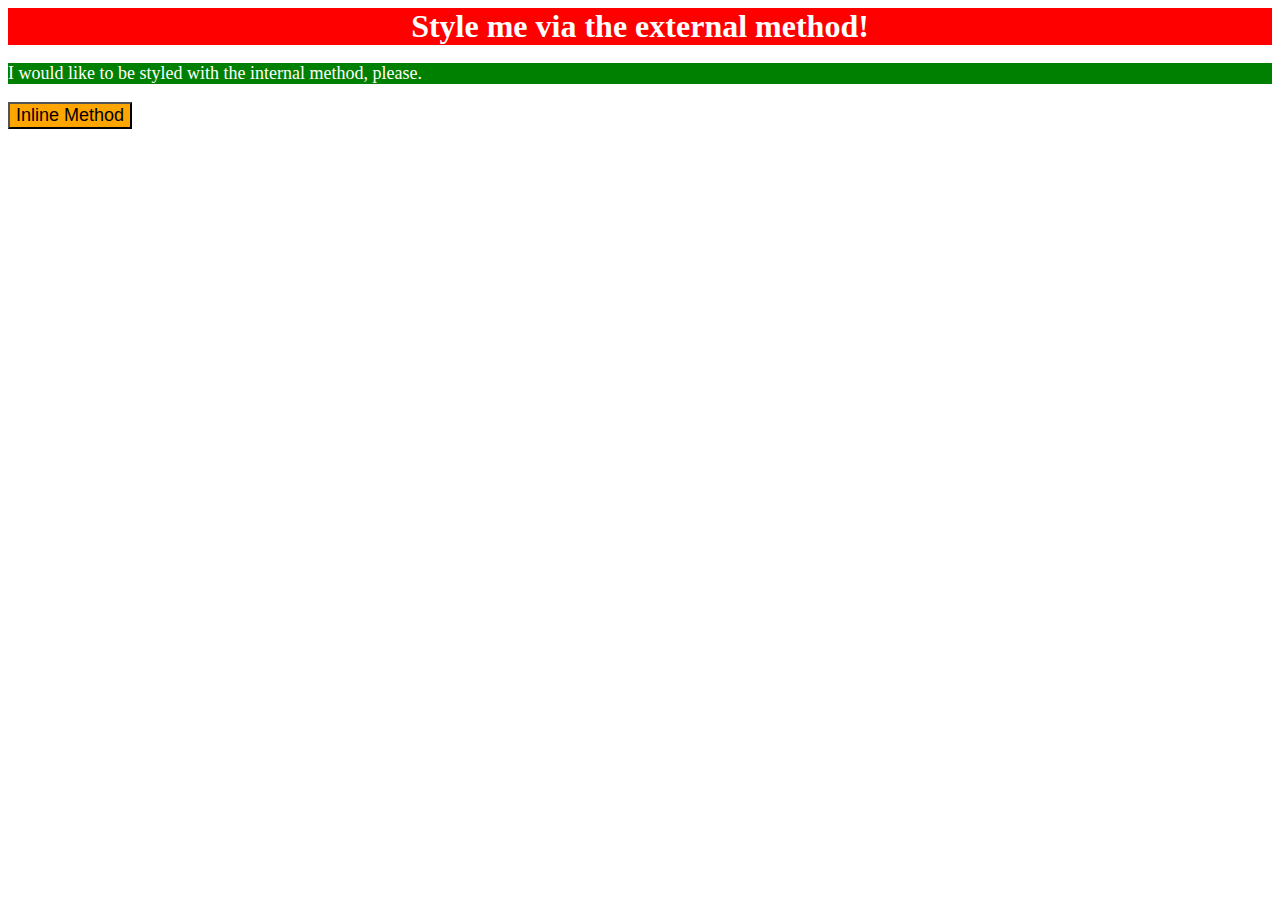
<file: foundations/01-css-methods/index.html>
<!DOCTYPE html>
<html lang="en">
  <head>
    <meta charset="UTF-8">
    <meta http-equiv="X-UA-Compatible" content="IE=edge">
    <meta name="viewport" content="width=device-width, initial-scale=1.0">
    <title>Methods for Adding CSS</title>
    <link rel="stylesheet" href="style.css">
    <style>
      p {
        color:white ;
        background-color:green ;
        font-size: 18px;
      }
    </style>
  </head>
  <body>
    <div>Style me via the external method!</div>
    <p>I would like to be styled with the internal method, please.</p>
    <button style="background-color: orange; font-size: 18px;">Inline Method</button>
  </body>
</html>
</file>
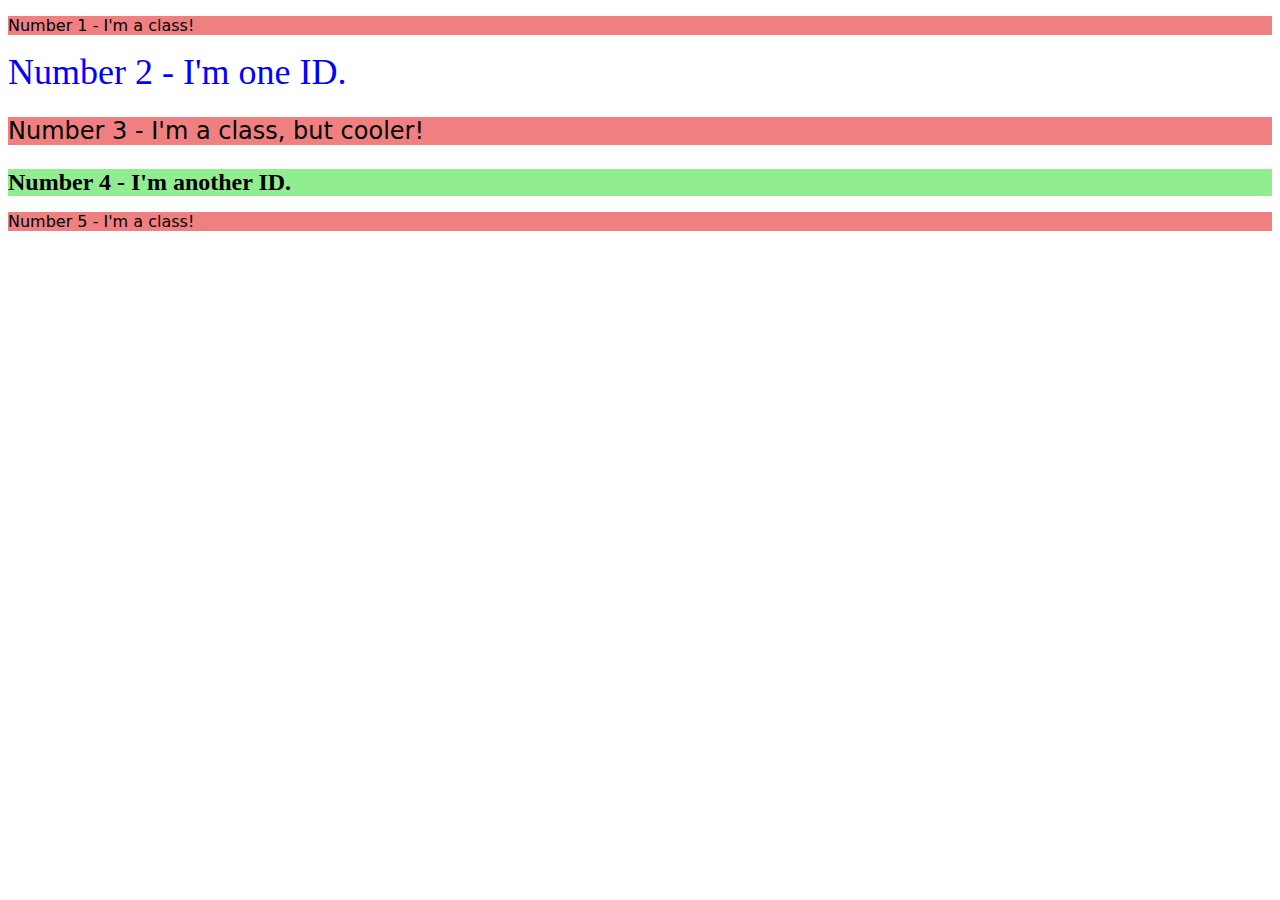
<file: foundations/02-class-id-selectors/index.html>
<!DOCTYPE html>
<html lang="en">
  <head>
    <meta charset="UTF-8">
    <meta http-equiv="X-UA-Compatible" content="IE=edge">
    <meta name="viewport" content="width=device-width, initial-scale=1.0">
    <title>Class and ID Selectors</title>
    <link rel="stylesheet" href="style.css">
  </head>
  <body>
    <p>Number 1 - I'm a class!</p>
    <div class="two">Number 2 - I'm one ID.</div>
    <p class="three">Number 3 - I'm a class, but cooler!</p>
    <div class="four">Number 4 - I'm another ID.</div>
    <p>Number 5 - I'm a class!</p>
  </body>
</html>
</file>
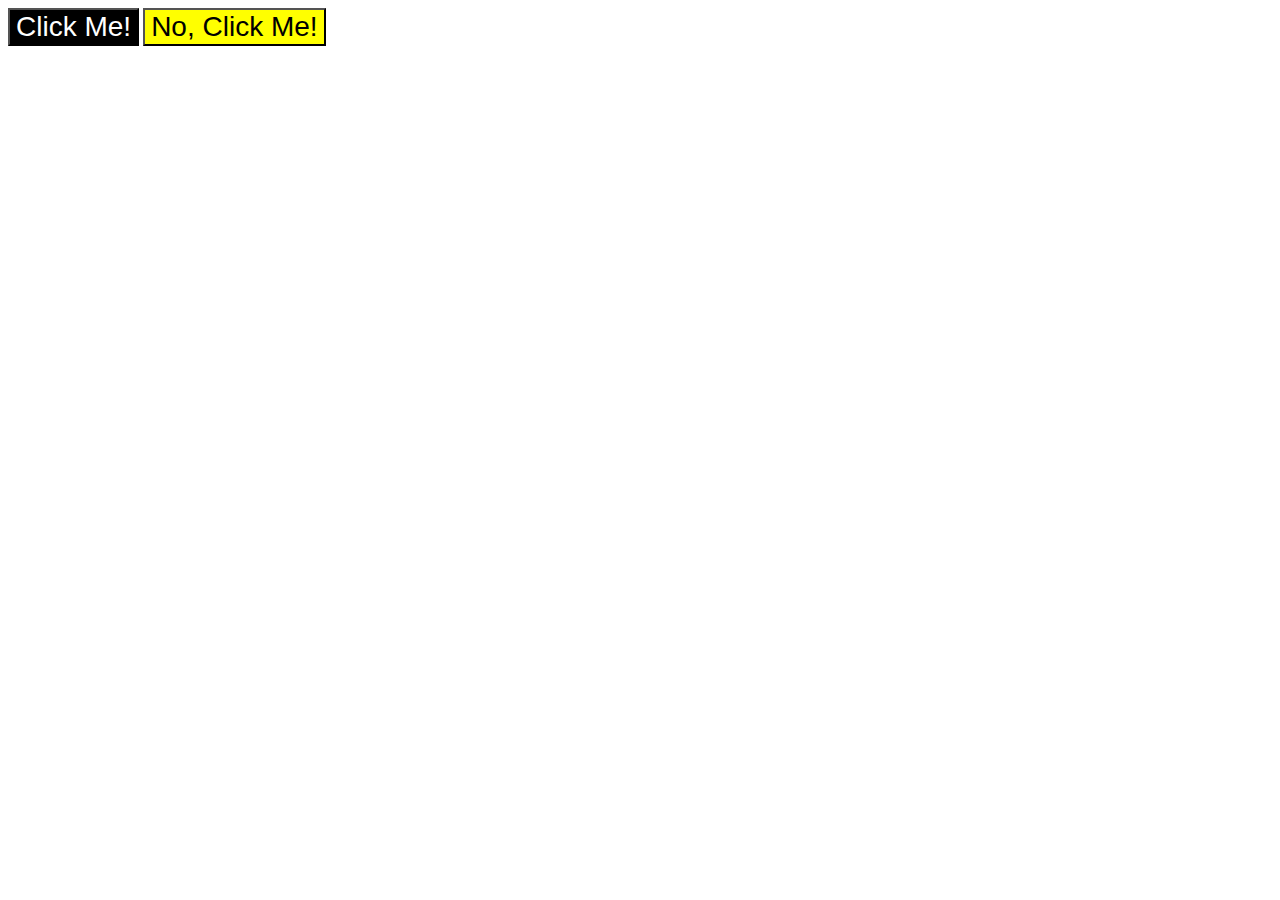
<file: foundations/03-grouping-selectors/index.html>
<!DOCTYPE html>
<html lang="en">
  <head>
    <meta charset="UTF-8">
    <meta http-equiv="X-UA-Compatible" content="IE=edge">
    <meta name="viewport" content="width=device-width, initial-scale=1.0">
    <title>Grouping Selectors</title>
    <link rel="stylesheet" href="style.css">
  </head>
  <body>
    <button class=" button one">Click Me!</button>
    <button class="button two ">No, Click Me!</button>
  </body>
</html>
</file>
<file: foundations/01-css-methods/style.css>
div {
    color: white ;
    background-color: red;
    font-size: 32px;
    font-weight: bold;
    text-align: center
}
</file>
<file: foundations/02-class-id-selectors/style.css>
p {
    font-family: Verdana, "DejaVu Sans", sans-serif;
    background-color: lightcoral;
}

.two {
    color: blue;
    font-size: 36px;
}

.three {
    font-size: 24px;
}

.four {
    font-size: 24px;
    font-weight: bold;
    background-color: lightgreen;
}
</file>
<file: foundations/03-grouping-selectors/style.css>
.button {
    font-size: 28px;
    font-family: Helvetica, "Time New Roman", sans-serif;
}

.one {
    color: white;
    background-color: black;
}

.two {
    background-color: yellow;
}
</file>
